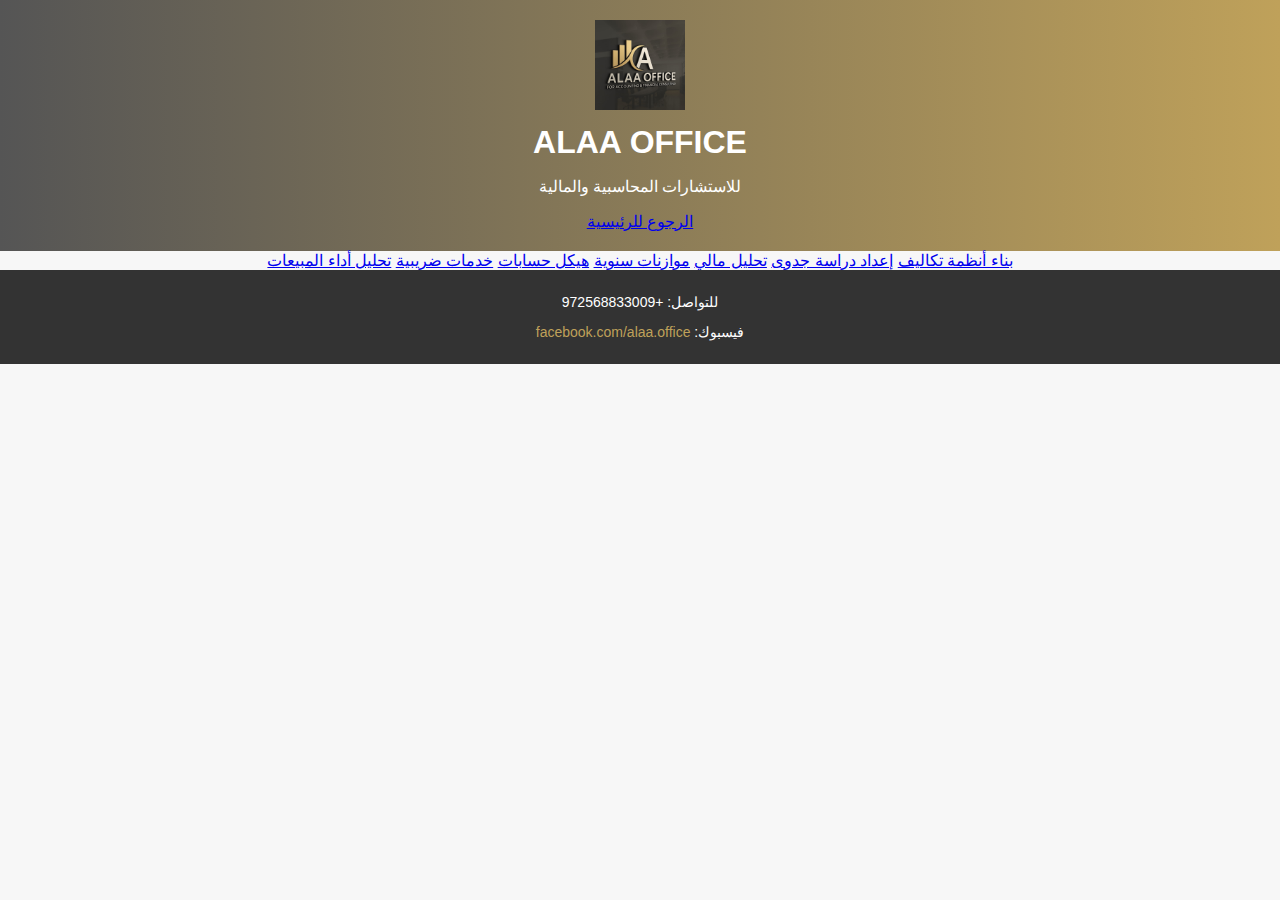
<file: index.html>
<!DOCTYPE html>
<html lang="ar" dir="rtl">
<head>
    <meta charset="UTF-8">
    <title>ALAA OFFICE</title>
    <link rel="stylesheet" href="style.css">
</head>
<body>
    <header>
        <img src="logo.png.png" alt="Alaa Office Logo" class="logo">
        <h1>ALAA OFFICE</h1>
        <p>للاستشارات المحاسبية والمالية</p>
        <nav>
            <a href="index.html">الرجوع للرئيسية</a>
        </nav>
    </header>
    <main>

<div class="services-menu">
    <a href="service1.html">بناء أنظمة تكاليف</a>
    <a href="service2.html">إعداد دراسة جدوى</a>
    <a href="service3.html">تحليل مالي</a>
    <a href="service4.html">موازنات سنوية</a>
    <a href="service5.html">هيكل حسابات</a>
    <a href="service6.html">خدمات ضريبية</a>
    <a href="service7.html">تحليل أداء المبيعات</a>
</div>

    </main>
    <footer>
        <div class="contact-box">
            <p>للتواصل: +972568833009</p>
            <p>فيسبوك: <a href="https://www.facebook.com">facebook.com/alaa.office</a></p>
        </div>
    </footer>
</body>
</html>
</file>
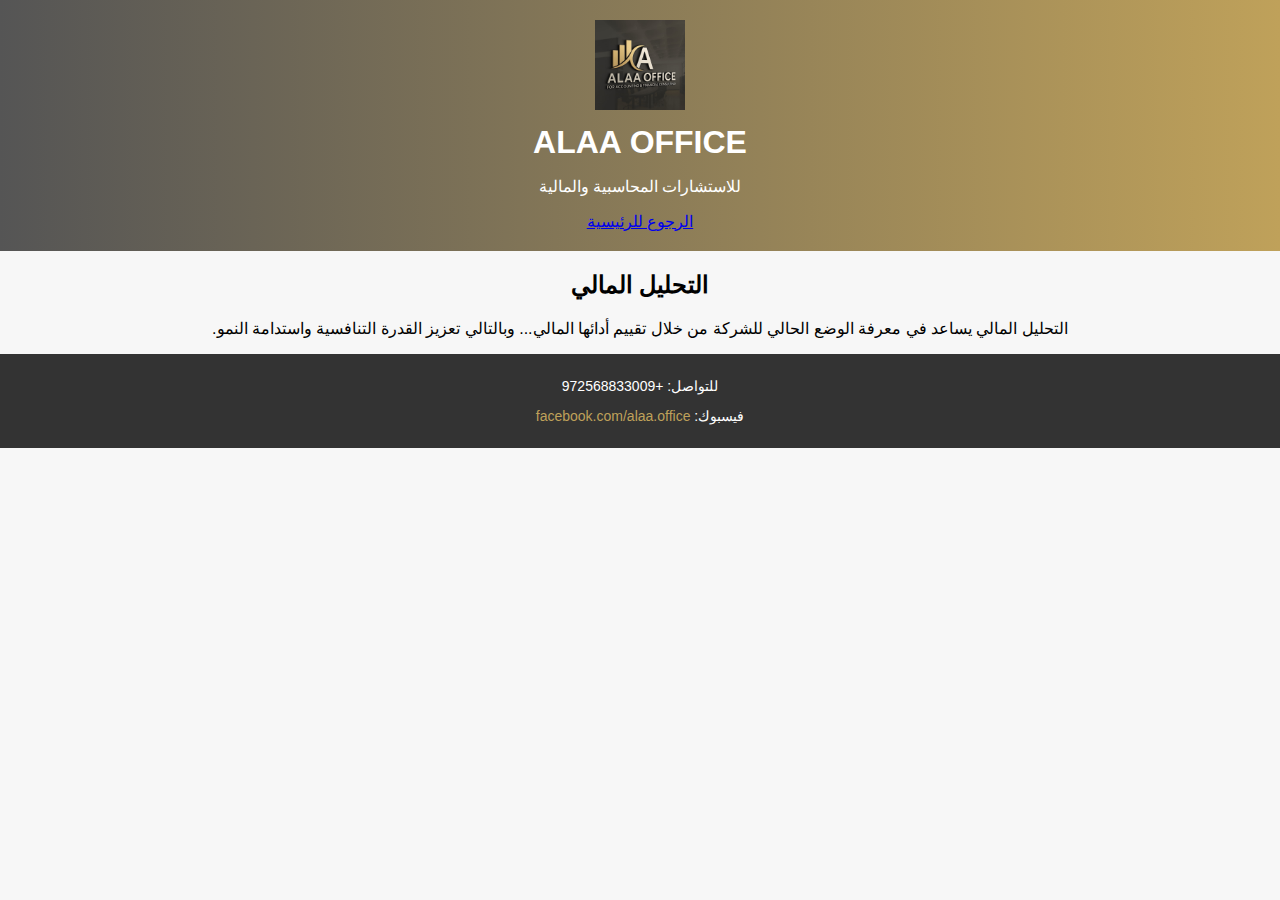
<file: service3.html>
<!DOCTYPE html>
<html lang="ar" dir="rtl">
<head>
    <meta charset="UTF-8">
    <title>ALAA OFFICE</title>
    <link rel="stylesheet" href="style.css">
</head>
<body>
    <header>
        <img src="logo.png.png" alt="Alaa Office Logo" class="logo">
        <h1>ALAA OFFICE</h1>
        <p>للاستشارات المحاسبية والمالية</p>
        <nav>
            <a href="index.html">الرجوع للرئيسية</a>
        </nav>
    </header>
    <main>
<h2>التحليل المالي</h2>

    <div class="service-box">
        <p>التحليل المالي يساعد في معرفة الوضع الحالي للشركة من خلال تقييم أدائها المالي... وبالتالي تعزيز القدرة التنافسية واستدامة النمو.</p>
    </div>
    
    </main>
    <footer>
        <div class="contact-box">
            <p>للتواصل: +972568833009</p>
            <p>فيسبوك: <a href="https://www.facebook.com">facebook.com/alaa.office</a></p>
        </div>
    </footer>
</body>
</html>
</file>
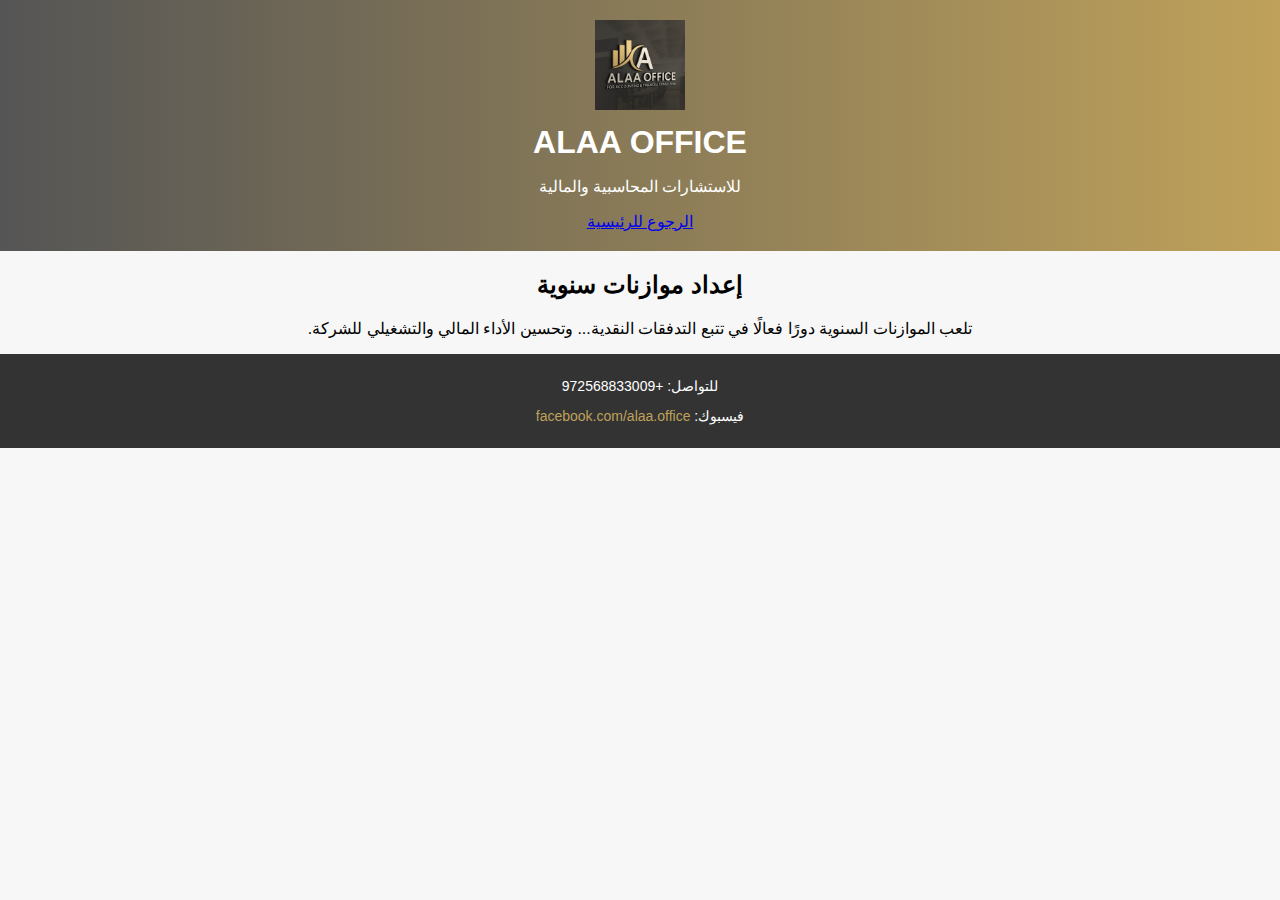
<file: service4.html>
<!DOCTYPE html>
<html lang="ar" dir="rtl">
<head>
    <meta charset="UTF-8">
    <title>ALAA OFFICE</title>
    <link rel="stylesheet" href="style.css">
</head>
<body>
    <header>
        <img src="logo.png.png" alt="Alaa Office Logo" class="logo">
        <h1>ALAA OFFICE</h1>
        <p>للاستشارات المحاسبية والمالية</p>
        <nav>
            <a href="index.html">الرجوع للرئيسية</a>
        </nav>
    </header>
    <main>
<h2>إعداد موازنات سنوية</h2>

    <div class="service-box">
        <p>تلعب الموازنات السنوية دورًا فعالًا في تتبع التدفقات النقدية... وتحسين الأداء المالي والتشغيلي للشركة.</p>
    </div>
    
    </main>
    <footer>
        <div class="contact-box">
            <p>للتواصل: +972568833009</p>
            <p>فيسبوك: <a href="https://www.facebook.com">facebook.com/alaa.office</a></p>
        </div>
    </footer>
</body>
</html>
</file>
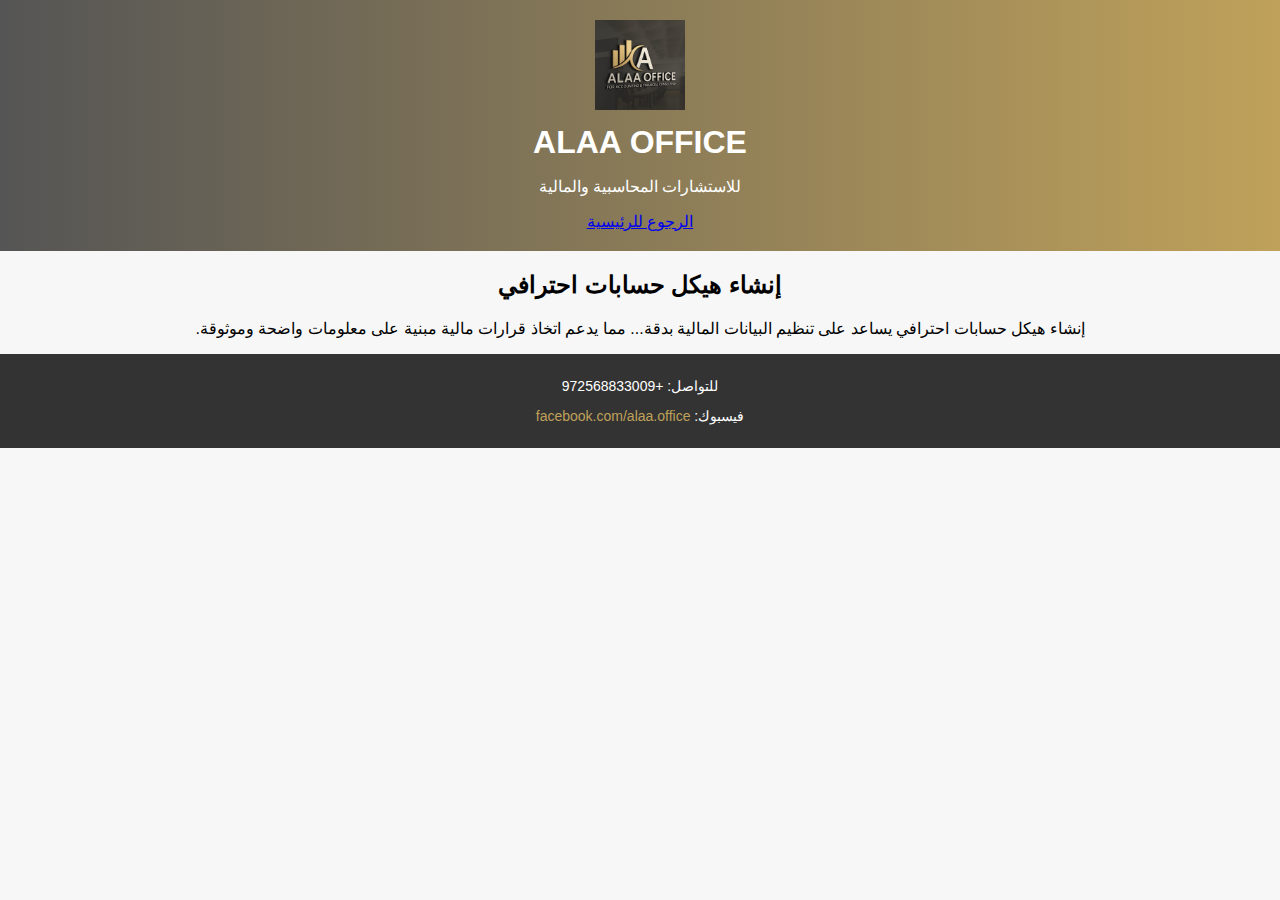
<file: service5.html>
<!DOCTYPE html>
<html lang="ar" dir="rtl">
<head>
    <meta charset="UTF-8">
    <title>ALAA OFFICE</title>
    <link rel="stylesheet" href="style.css">
</head>
<body>
    <header>
        <img src="logo.png.png" alt="Alaa Office Logo" class="logo">
        <h1>ALAA OFFICE</h1>
        <p>للاستشارات المحاسبية والمالية</p>
        <nav>
            <a href="index.html">الرجوع للرئيسية</a>
        </nav>
    </header>
    <main>
<h2>إنشاء هيكل حسابات احترافي</h2>

    <div class="service-box">
        <p>إنشاء هيكل حسابات احترافي يساعد على تنظيم البيانات المالية بدقة... مما يدعم اتخاذ قرارات مالية مبنية على معلومات واضحة وموثوقة.</p>
    </div>
    
    </main>
    <footer>
        <div class="contact-box">
            <p>للتواصل: +972568833009</p>
            <p>فيسبوك: <a href="https://www.facebook.com">facebook.com/alaa.office</a></p>
        </div>
    </footer>
</body>
</html>
</file>
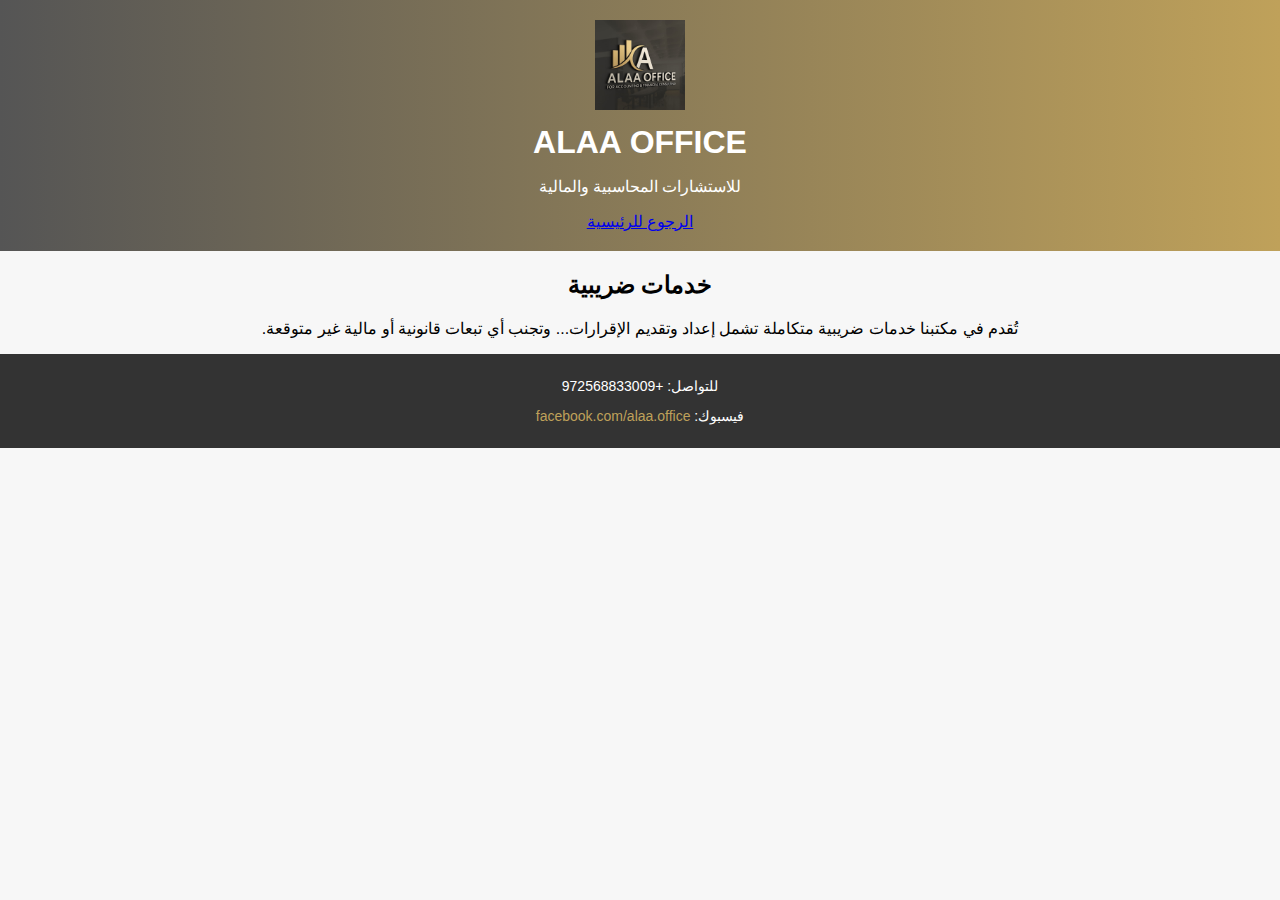
<file: service6.html>
<!DOCTYPE html>
<html lang="ar" dir="rtl">
<head>
    <meta charset="UTF-8">
    <title>ALAA OFFICE</title>
    <link rel="stylesheet" href="style.css">
</head>
<body>
    <header>
        <img src="logo.png.png" alt="Alaa Office Logo" class="logo">
        <h1>ALAA OFFICE</h1>
        <p>للاستشارات المحاسبية والمالية</p>
        <nav>
            <a href="index.html">الرجوع للرئيسية</a>
        </nav>
    </header>
    <main>
<h2>خدمات ضريبية</h2>

    <div class="service-box">
        <p>تُقدم في مكتبنا خدمات ضريبية متكاملة تشمل إعداد وتقديم الإقرارات... وتجنب أي تبعات قانونية أو مالية غير متوقعة.</p>
    </div>
    
    </main>
    <footer>
        <div class="contact-box">
            <p>للتواصل: +972568833009</p>
            <p>فيسبوك: <a href="https://www.facebook.com">facebook.com/alaa.office</a></p>
        </div>
    </footer>
</body>
</html>
</file>
<file: style.css>
body {
  font-family: 'Segoe UI', Tahoma, Geneva, Verdana, sans-serif;
  margin: 0;
  padding: 0;
  background-color: #f7f7f7;
  direction: rtl;
  text-align: center;
}

header {
  background: linear-gradient(to left, #bfa15a, #555);
  color: white;
  padding: 20px;
}

.logo {
  height: 90px;
  margin-bottom: 10px;
}

h1 {
  margin: 0;
  font-size: 32px;
}

.language-switch {
  margin: 20px;
}

.language-switch button {
  background-color: #bfa15a;
  color: white;
  border: none;
  padding: 10px 20px;
  font-weight: bold;
  border-radius: 5px;
  cursor: pointer;
}

.services-grid {
  display: flex;
  flex-wrap: wrap;
  justify-content: center;
  padding: 20px;
  gap: 20px;
}

.service-card {
  background-color: #fff;
  border: 2px solid #bfa15a;
  border-radius: 10px;
  padding: 20px 30px;
  color: #333;
  font-weight: bold;
  text-decoration: none;
  width: 200px;
  transition: transform 0.2s ease;
}

.service-card:hover {
  transform: scale(1.05);
  background-color: #fdf8ee;
}

footer {
  background-color: #333;
  color: white;
  padding: 10px;
  font-size: 14px;
}
footer a {
  color: #bfa15a;
  text-decoration: none;
}
</file>
